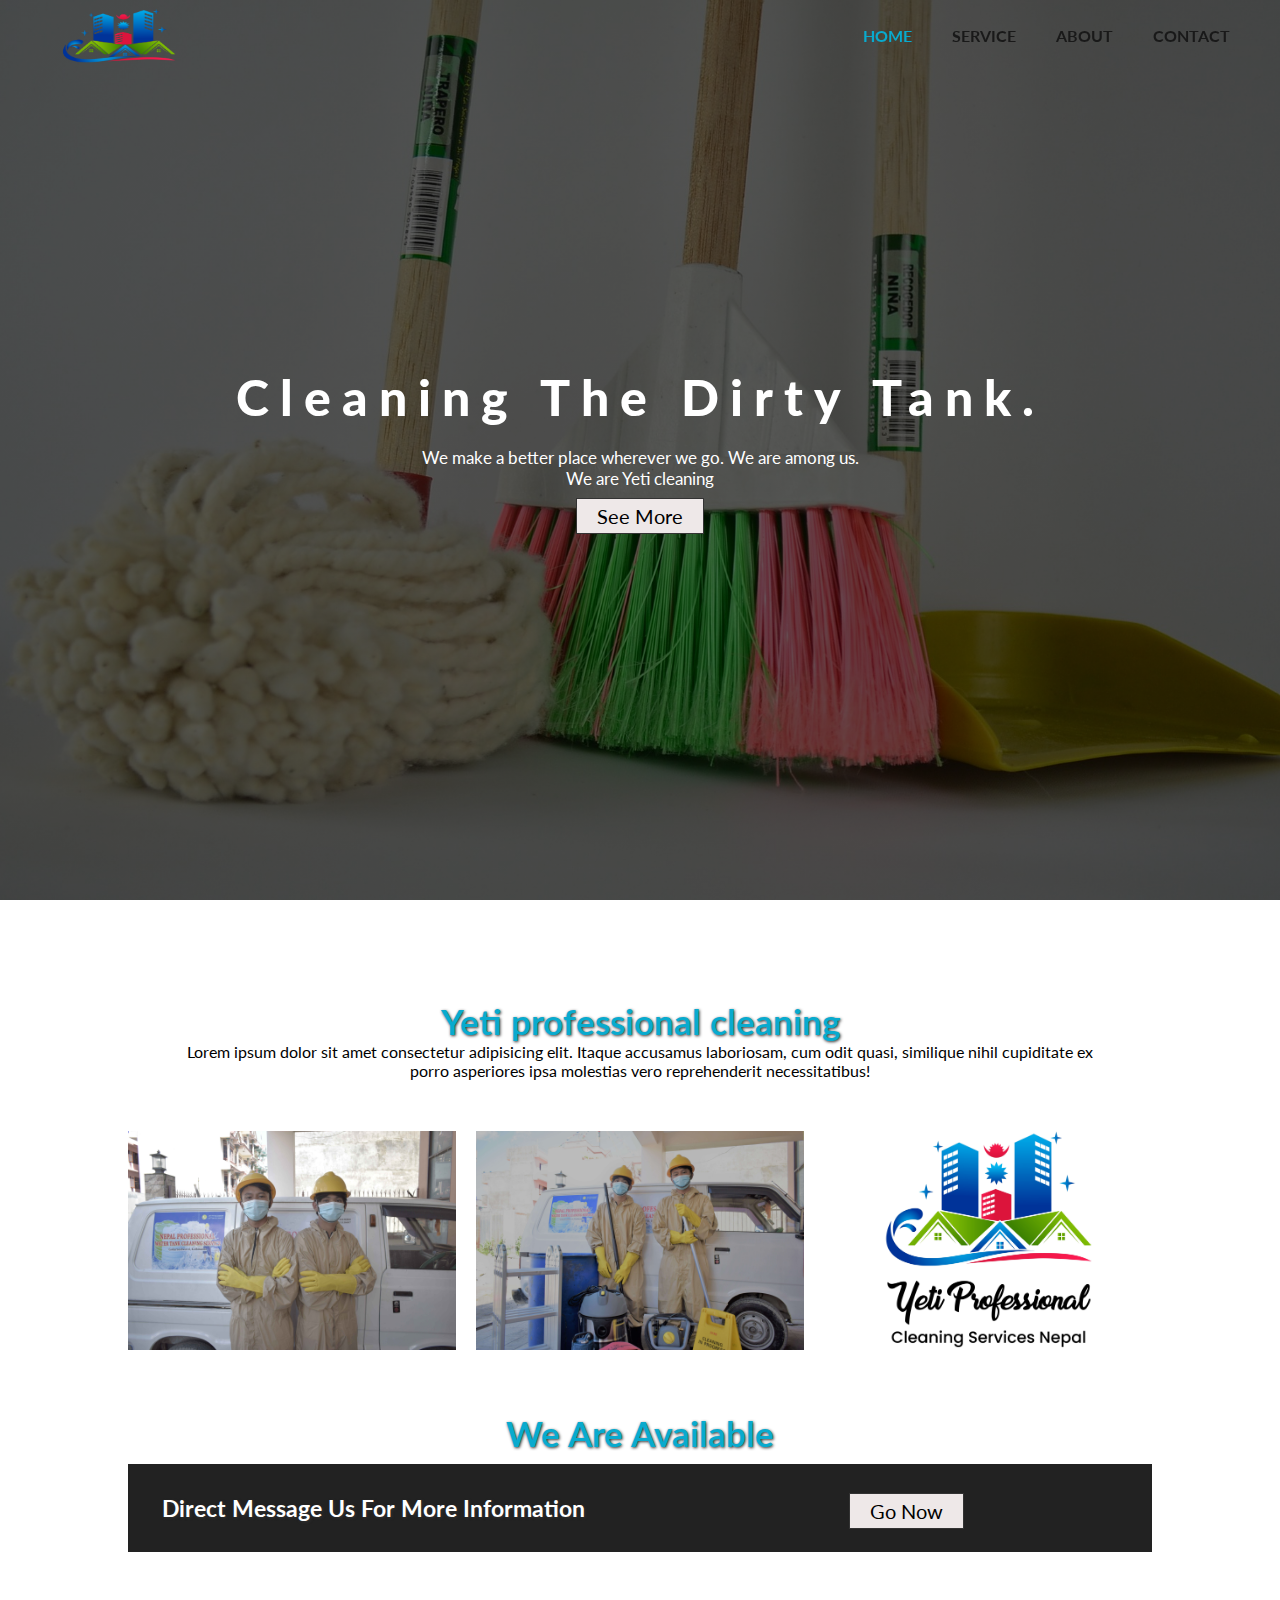
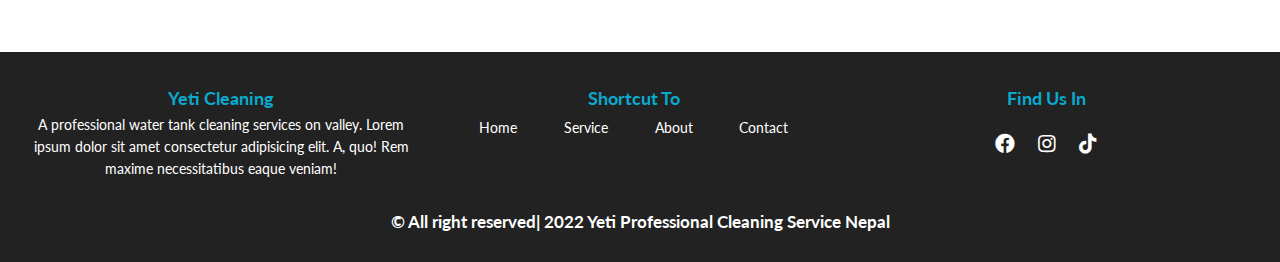
<file: index.html>
<!DOCTYPE html>
<html lang="en">

<head>
    <meta charset="UTF-8">
    <meta http-equiv="X-UA-Compatible" content="IE=edge">
    <meta name="viewport" content="width=device-width, initial-scale=1.0">
    <!-- ================== fontawesomecdn ================= -->
    <link rel="stylesheet" href="https://cdnjs.cloudflare.com/ajax/libs/font-awesome/5.15.4/css/all.min.css" />
    <link rel="preconnect" href="https://fonts.gstatic.com" crossorigin>
    <link
        href="https://fonts.googleapis.com/css2?family=Lato:ital,wght@0,100;0,300;0,400;0,700;0,900;1,100&display=swap"
        rel="stylesheet">
    <!-- ====================== csslink ==================== -->
    <link rel="stylesheet" href="./css/style.css">
    <title>Yeti Cleaning</title>
</head>

<body>
    <!-- ================== header =============== -->
    <header>
        <div class="main__header_container">
            <div class="main__navigation_bar">
                <div class="main__navigation_logo">
                    <a href="index.html">
                        <img src="./image/logo.png" alt="">
                    </a>
                </div>
                <ul class="main__navigation_link">
                    <li><a href="index.html">home</a></li>
                    <li><a href="service.html">service</a></li>
                    <!-- <li><a href="process.html">process</a></li> -->
                    <li><a href="about.html">about</a></li>
                    <li><a href="contact.html">contact</a></li>
                </ul>
                <div class="fa fa-bars" id="main__menu_bar"></div>
            </div>
            <div class="main_content">
                <h1>cleaning the dirty tank.</h1>
                <p>We make a better place wherever we go. We are among us. <br>We are Yeti cleaning </p>
                <a href="#about" class="btn"> see more</a>
            </div>
        </div>
    </header>

    <!-- ===================== about =================== -->
    <section class="about" id="about">
        <h2>Yeti professional cleaning</h2>
        <p>Lorem ipsum dolor sit amet consectetur adipisicing elit. Itaque accusamus laboriosam, cum odit quasi,
            similique nihil cupiditate ex <br> porro asperiores ipsa molestias vero reprehenderit necessitatibus!</p>
        <div class="row">
            <div class="about_col">
                <img src="./image/team.jpg" alt="">
                <div class="content">
                    <div class="content2">
                        <h2>our team</h2>
                        <p>Lorem ipsum dolor sit amet consectetur adipisicing elit.</p>
                    </div>
                </div>
            </div>
            <div class="about_col">
                <img src="./image/main.jpg" alt="">
                <div class="content">
                    <div class="content2">
                        <h2>our equipments</h2>
                        <p>Lorem ipsum dolor sit amet consectetur adipisicing elit<p>
                    </div>
                </div>
            </div>
            <div class="about_col ">
                <img src="./image/Branding1.jpg" alt="">
                <div class="content">
                    <div class="content2">
                        <h2>yeti cleaning</h2>
                        <p>Lorem ipsum dolor sit amet consectetur adipisicing elit.</p>
                    </div>
                </div>
            </div>
        </div>
    </section>

    <section class="avaibality">
        <h2>we are available</h2>
        <div class="row">
            <div class="available_col">
                <h2>direct message us for more information</h2>
            </div>
            <div class="available_col">
                <a href="https:/www.facebook.com/NepalProfessionalWaterTankCleaningServices" target="_blank"
                    class="btn">go now</a>
            </div>
        </div>
    </section>

    <footer>
        <div class="grid-row">
            <div class="footer_col">
                <h4>Yeti cleaning</h4>
                <p>A professional water tank cleaning services on valley. Lorem ipsum dolor sit amet consectetur
                    adipisicing elit. A, quo! Rem maxime necessitatibus eaque veniam!

                </p>
            </div>
            <div class="footer_col">
                <h4>shortcut to</h4>
                <ul>
                    <li><a href="index.html" class="active">home</a></li>
                    <li><a href="service.html">service</a></li>
                    <li><a href="about.html">about</a></li>
                    <li><a href="contact.html">contact</a></li>
                </ul>
            </div>
            <div class="footer_col">
                <h4>find us in</h4>
                <div class="social_link">
                    <a href="https:/www.facebook.com/NepalProfessionalWaterTankCleaningServices" target="_blank"
                        class="fab fa-facebook"></a>
                    <a href="https:/www.instagram.com/npwtcs404" target="_blank" class="fab fa-instagram"></a>
                    <a href="https:/www.tiktok.com/@nepalcleaningservices" target="_blank" class="fab fa-tiktok"></a>
                    <!-- <a href="" class="fab fa-whatsapp"></a>
               <a href="" class="fab fa-facebook-messenger"></a> -->
                </div>
            </div>
        </div>
        <div class="copyright">
            <h5>&copy All right reserved| 2022 Yeti Professional Cleaning Service Nepal</h5>
        </div>
    </footer>
    <script src="./javascript/script.js"></script>
</body>

</html>
</file>
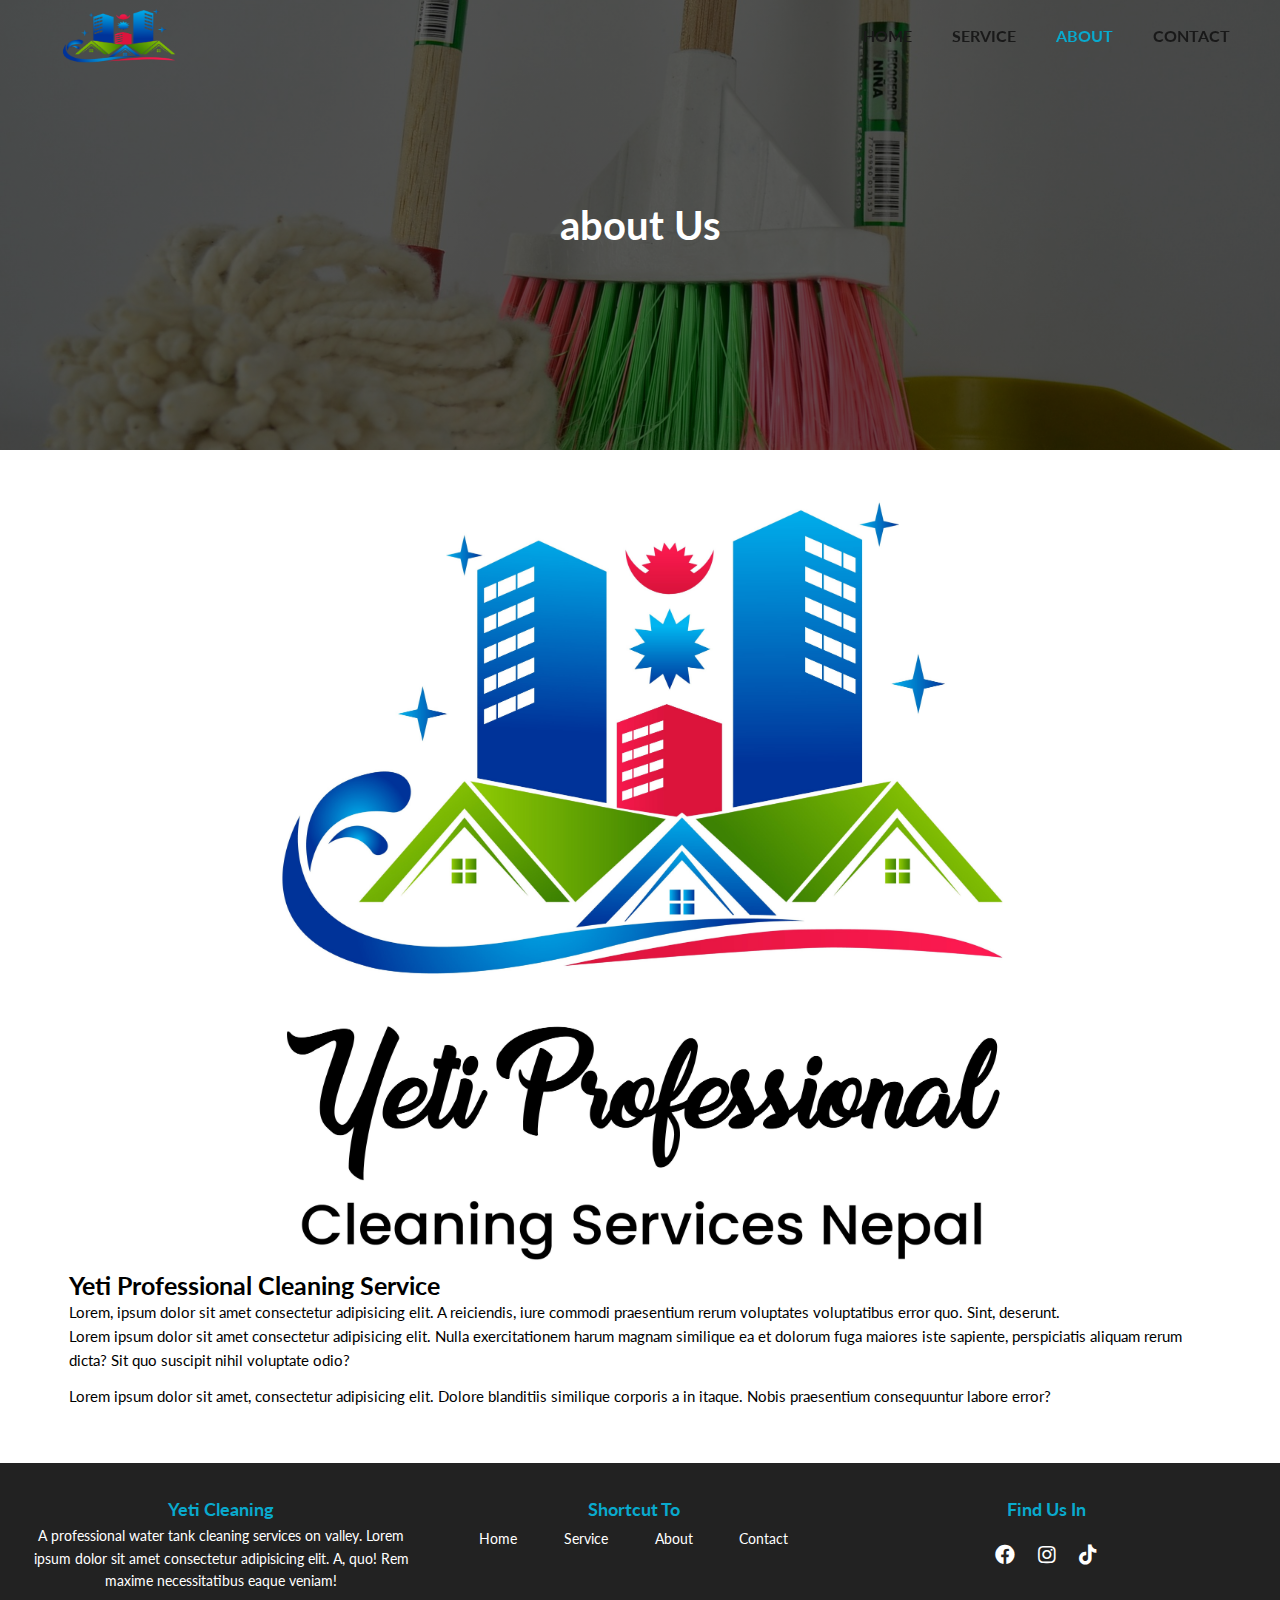
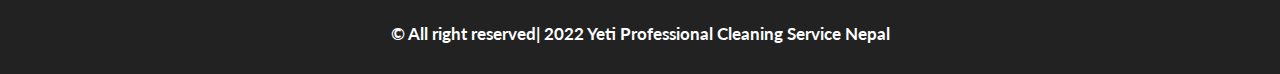
<file: about.html>
<!DOCTYPE html>
<html lang="en">

<head>
    <meta charset="UTF-8">
    <meta http-equiv="X-UA-Compatible" content="IE=edge">
    <meta name="viewport" content="width=device-width, initial-scale=1.0">
    <!-- ================== fontawesomecdn ================= -->
    <link rel="stylesheet" href="https://cdnjs.cloudflare.com/ajax/libs/font-awesome/5.15.4/css/all.min.css" />
    <link rel="preconnect" href="https://fonts.gstatic.com" crossorigin>
    <link
        href="https://fonts.googleapis.com/css2?family=Lato:ital,wght@0,100;0,300;0,400;0,700;0,900;1,100&display=swap"
        rel="stylesheet">
    <!-- ====================== csslink ==================== -->
    <link rel="stylesheet" href="./css/style.css">
    <title>Yeti Cleaning</title>
</head>

<body>
    <!-- ================== header =============== -->
    <header>
        <div class="about__header_container">
            <nav class="main__navigation_bar">
                <div class="main__navigation_logo">
                    <a href="index.html">
                        <img src="./image/logo.png" alt="">
                    </a>
                </div>
                <ul class="main__navigation_link">
                    <li><a href="index.html">home</a></li>
                    <li><a href="service.html">service</a></li>
                    <!-- <li><a href="process.html">process</a></li> -->
                    <li><a href="about.html">about</a></li>
                    <li><a href="contact.html">contact</a></li>
                </ul>
                <div class="fa fa-bars" id="main__menu_bar"></div>
            </nav>
            <h1>about us </h1>
        </div>
    </header>
    <section class="about_section">
        
            <div class="about_sec_col1">
                
                    <img src="./image/Branding1.jpg" alt="">

            </div>
            <div class="about_sec_col">
                <h3>yeti professional cleaning service</h3>
                <p>Lorem, ipsum dolor sit amet consectetur adipisicing elit. A reiciendis, iure commodi praesentium
                    rerum voluptates voluptatibus error quo. Sint, deserunt.</p>
                <p>Lorem ipsum dolor sit amet consectetur adipisicing elit. Nulla exercitationem harum magnam similique
                    ea et dolorum fuga maiores iste sapiente, perspiciatis aliquam rerum dicta? Sit quo suscipit nihil
                    voluptate odio?</p><br>
                    <p>Lorem ipsum dolor sit amet, consectetur adipisicing elit. Dolore blanditiis similique corporis a in itaque. Nobis praesentium consequuntur labore error?</p>

            </div>
    
    </section>




    <footer>
        <div class="grid-row">
            <div class="footer_col">
                <h4>Yeti cleaning</h4>
                <p>A professional water tank cleaning services on valley. Lorem ipsum dolor sit amet consectetur
                    adipisicing elit. A, quo! Rem maxime necessitatibus eaque veniam!

                </p>
            </div>
            <div class="footer_col">
                <h4>shortcut to</h4>
                <ul>
                    <li><a href="index.html" class="active">home</a></li>
                    <li><a href="service.html">service</a></li>
                    <li><a href="about.html">about</a></li>
                    <li><a href="contact.html">contact</a></li>
                </ul>
            </div>
            <div class="footer_col">
                <h4>find us in</h4>
                <div class="social_link">
                    <a href="https:/www.facebook.com/NepalProfessionalWaterTankCleaningServices" target="_blank" class="fab fa-facebook"></a>
                    <a href="https:/www.instagram.com/npwtcs404" target="_blank" class="fab fa-instagram"></a>
                    <a href="https:/www.tiktok.com/@nepalcleaningservices" target="_blank" class="fab fa-tiktok"></a>
                    <!-- <a href="" class="fab fa-whatsapp"></a>
                    <a href="" class="fab fa-facebook-messenger"></a> -->
                 </div> 
            </div>
        </div>
        <div class="copyright">
            <h5>&copy All right reserved| 2022 Yeti Professional Cleaning Service Nepal</h5>
        </div>
    </footer>
    <script src="./javascript/script.js"></script>
</body>

</html>
</file>
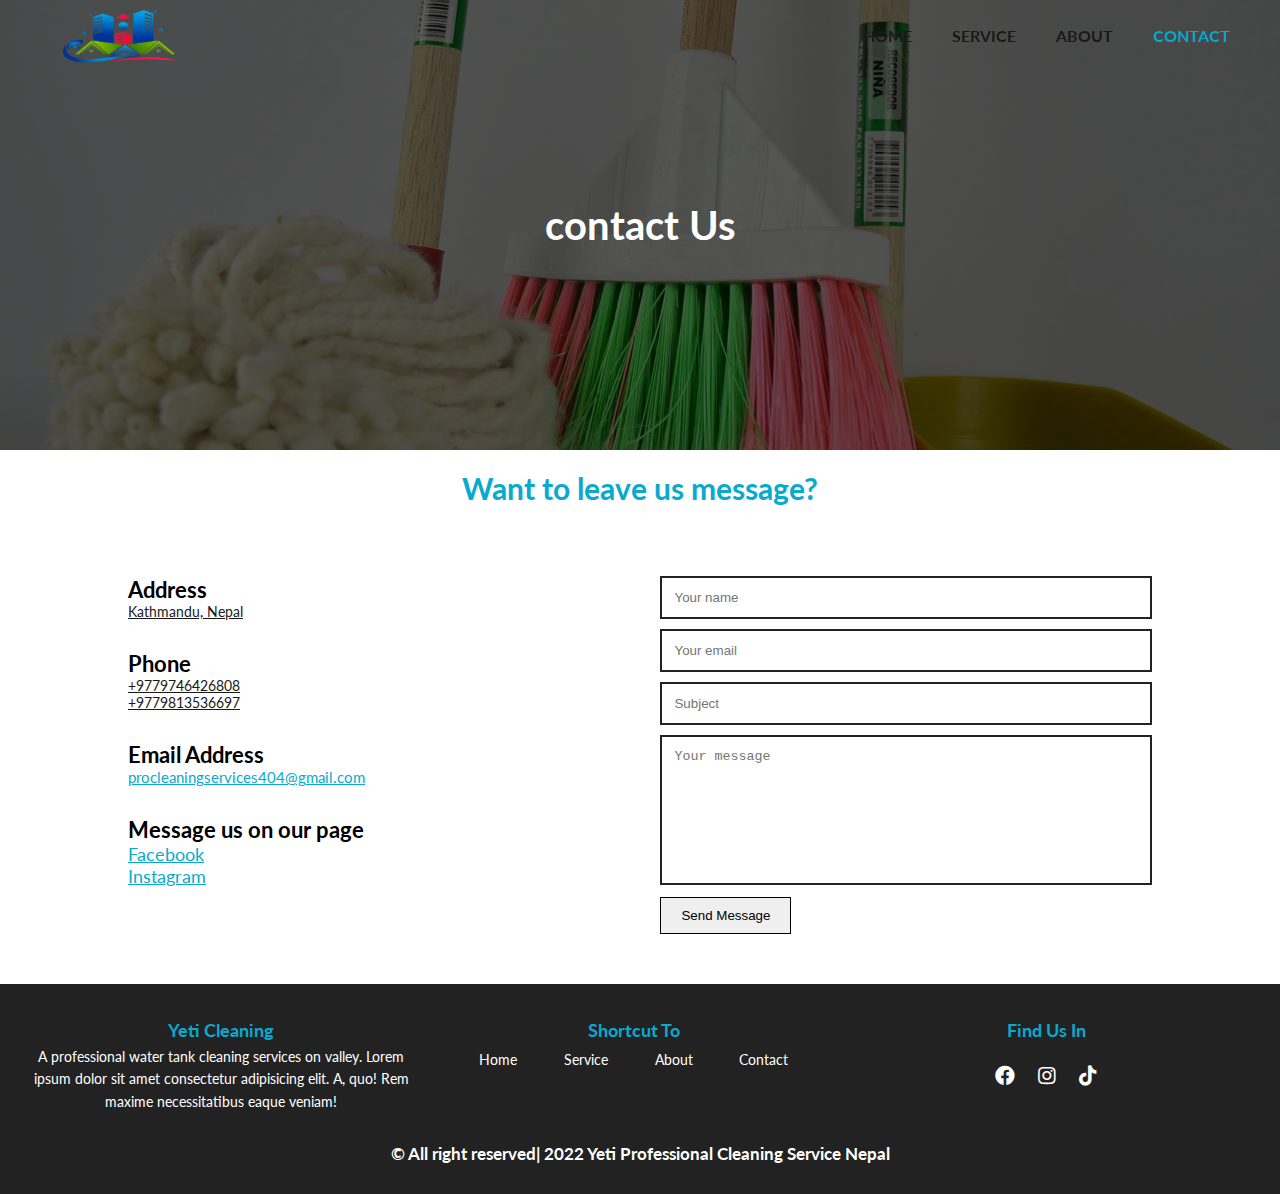
<file: contact.html>
<!DOCTYPE html>
<html lang="en">

<head>
    <meta charset="UTF-8">
    <meta http-equiv="X-UA-Compatible" content="IE=edge">
    <meta name="viewport" content="width=device-width, initial-scale=1.0">
    <!-- ================== fontawesomecdn ================= -->
    <link rel="stylesheet" href="https://cdnjs.cloudflare.com/ajax/libs/font-awesome/5.15.4/css/all.min.css" />
    <link rel="preconnect" href="https://fonts.gstatic.com" crossorigin>
    <link
        href="https://fonts.googleapis.com/css2?family=Lato:ital,wght@0,100;0,300;0,400;0,700;0,900;1,100&display=swap"
        rel="stylesheet">
    <!-- ====================== csslink ==================== -->
    <link rel="stylesheet" href="./css/style.css">
    <title>Yeti Cleaning</title>
</head>

<body>
    <!-- ================== header =============== -->
    <header>
        <div class="contact__header_container">
            <nav class="main__navigation_bar">
                <div class="main__navigation_logo">
                    <a href="index.html">
                        <img src="./image/logo.png" alt="">
                    </a>
                </div>
                <ul class="main__navigation_link">
                    <li><a href="index.html">home</a></li>
                    <li><a href="service.html">service</a></li>
                    <!-- <li><a href="process.html">process</a></li> -->
                    <li><a href="about.html">about</a></li>
                    <li><a href="contact.html">contact</a></li>
                </ul>
                <div class="fa fa-bars" id="main__menu_bar"></div>
            </nav>
            <h1>contact us </h1>
        </div>
    </header>

    <div class="hint">
        <h2>Want to leave us message?</h2>
    </div>


    <section class="contact_section">
        <div class="row">
            <div class="contact_sec_col">
                <div class="contact_content">
                    <h5>address</h5>
                    <p>Kathmandu, Nepal</p>
                </div>
                <div class="contact_content">
                    <h5>phone</h5>
                    <p>+9779746426808</p>
                    <p>+9779813536697</p>
                </div>
                <div class="contact_content">
                    <h5>email address</h5>
                    <a href="https://mail.google.com/mail/u/0/#inbox?compose=CllgCJfttlBFVGvQRvwGPfjDZqTKsPsQSMvbpwWdlcBMcDbkxGPMDHHrpVJNpjgJkhDPVqxfkmg">procleaningservices404@gmail.com</a>
                </div>
                <div class="contact_contentone">
                    <h5>Message us on our page</h5>
                    <a  href="https:/www.facebook.com/NepalProfessionalWaterTankCleaningServices" target="_blank"
                   >Facebook</a>
                    <a  href="https:/www.instagram.com/npwtcs404" target="_blank" >Instagram</a>
                </div>
            </div>

            <div class="contact_sec_col">
                <form action="form.php" method="post">
                    
                    <input type="text" name="name" placeholder="Your name" required ">
                    <input type=" email" name="email" placeholder="Your email" required>
                    <input type="text" name="subject" placeholder="Subject" required ">
                    <textarea name=" message" cols=" 30" rows="10" placeholder="Your message" required></textarea>
                    <!-- <button type="submit" class="btnl">send</button>  -->
                    <div class="button-area">
                        <button type="submit">Send Message</button>
                    </div>
                </form>

            </div>
        </div>
    </section>

    <!-- <section class="map">
        <iframe src="https://www.google.com/maps/embed?pb=!1m18!1m12!1m3!1d28256.626143242127!2d85.30896317506605!3d27.71486961482007!2m3!1f0!2f0!3f0!3m2!1i1024!2i768!4f13.1!3m3!1m2!1s0x39eb198a307baabf%3A0xb5137c1bf18db1ea!2sKathmandu%2044600!5e0!3m2!1sen!2snp!4v1639832316248!5m2!1sen!2snp" width="600" height="450" style="border:0;" allowfullscreen="" loading="lazy"></iframe>
    </section> -->



    <footer>
        <div class="grid-row">
            <div class="footer_col">
                <h4>Yeti cleaning</h4>
                <p>A professional water tank cleaning services on valley. Lorem ipsum dolor sit amet consectetur
                    adipisicing elit. A, quo! Rem maxime necessitatibus eaque veniam!

                </p>
            </div>
            <div class="footer_col">
                <h4>shortcut to</h4>
                <ul>
                    <li><a href="index.html" class="active">home</a></li>
                    <li><a href="service.html">service</a></li>

                    <li><a href="about.html">about</a></li>
                    <li><a href="contact.html">contact</a></li>
                </ul>
            </div>
            <div class="footer_col">
                <h4>find us in</h4>
                <div class="social_link">
                    <a href="https:/www.facebook.com/NepalProfessionalWaterTankCleaningServices" target="_blank"
                        class="fab fa-facebook"></a>
                    <a href="https:/www.instagram.com/npwtcs404" target="_blank" class="fab fa-instagram"></a>
                    <a href="https:/www.tiktok.com/@nepalcleaningservices" target="_blank" class="fab fa-tiktok"></a>
                    <!-- <a href="" class="fab fa-whatsapp"></a>
                    <a href="" class="fab fa-facebook-messenger"></a> -->
                </div>
            </div>
        </div>
        <div class="copyright">
            <h5>&copy All right reserved| 2022 Yeti Professional Cleaning Service Nepal</h5>
        </div>
    </footer>
    <script src="./javascript/script.js"></script>
</body>

</html>
</file>
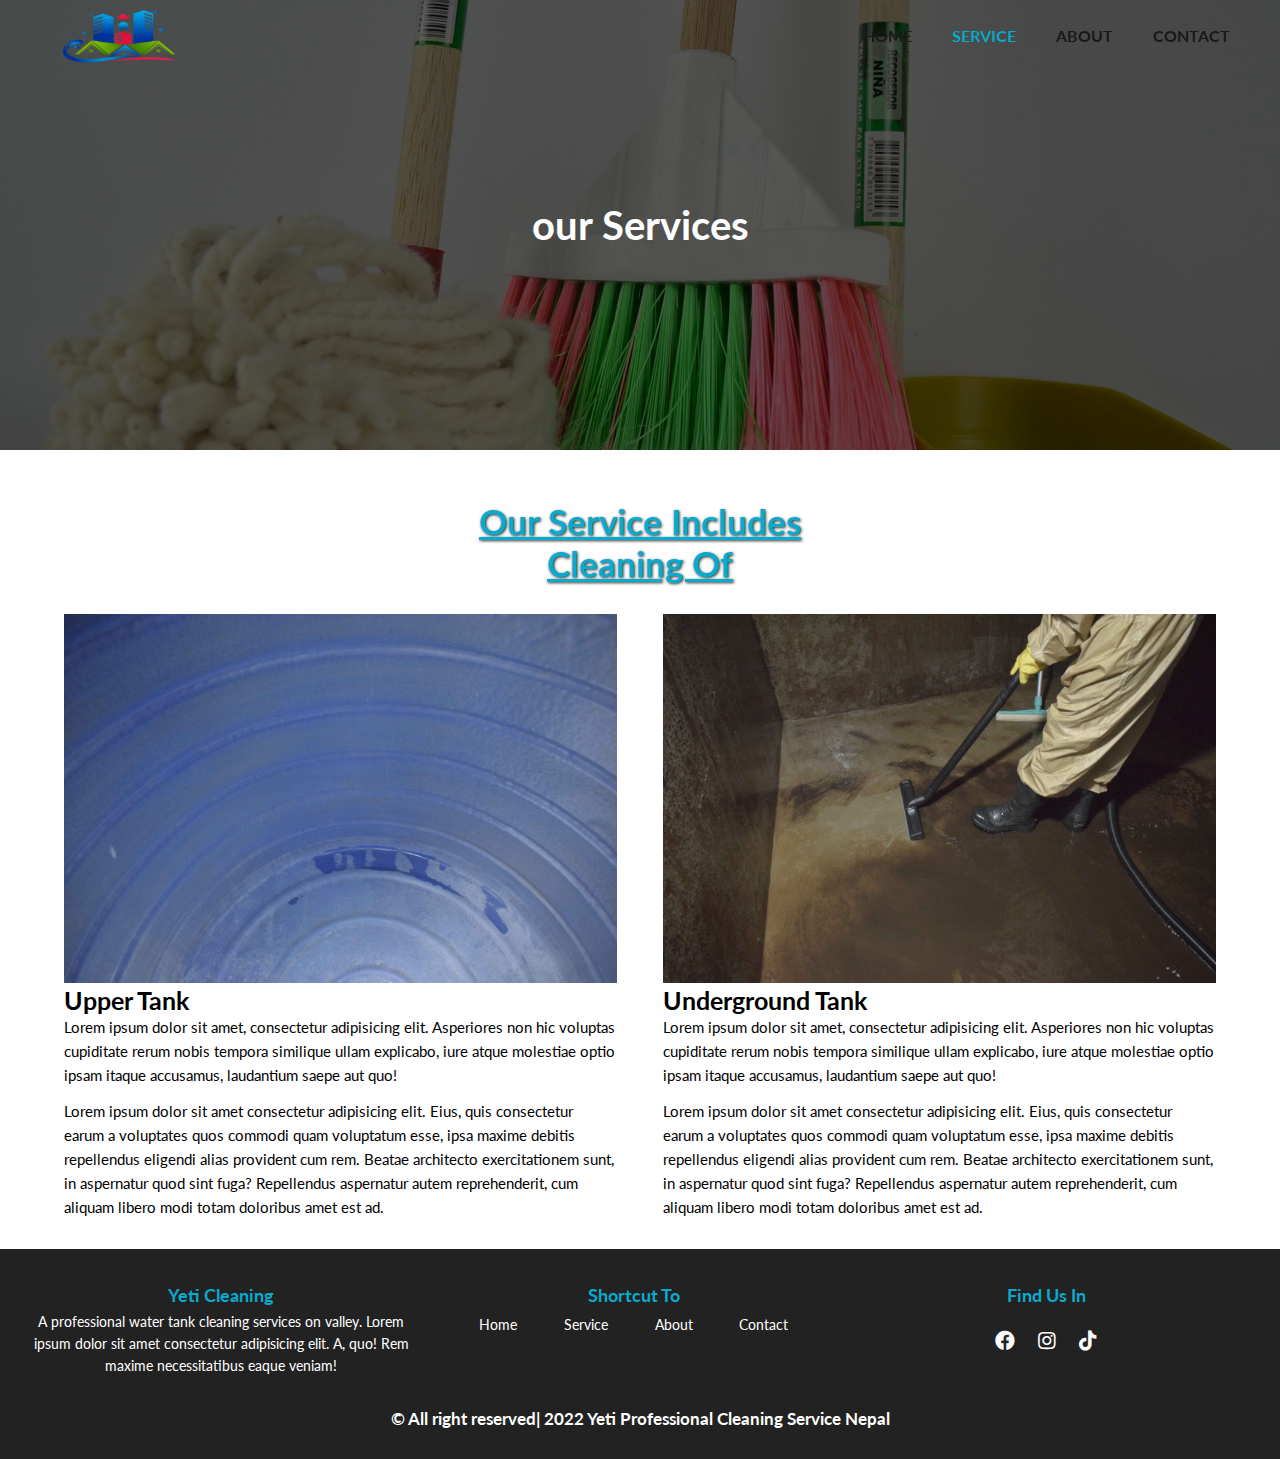
<file: service.html>
<!DOCTYPE html>
<html lang="en">

<head>
    <meta charset="UTF-8">
    <meta http-equiv="X-UA-Compatible" content="IE=edge">
    <meta name="viewport" content="width=device-width, initial-scale=1.0">
    <!-- ================== fontawesomecdn ================= -->
    <link rel="stylesheet" href="https://cdnjs.cloudflare.com/ajax/libs/font-awesome/5.15.4/css/all.min.css" />
    <link rel="preconnect" href="https://fonts.gstatic.com" crossorigin>
    <link
        href="https://fonts.googleapis.com/css2?family=Lato:ital,wght@0,100;0,300;0,400;0,700;0,900;1,100&display=swap"
        rel="stylesheet">
    <!-- ====================== csslink ==================== -->
    <link rel="stylesheet" href="./css/style.css">
    <title>Yeti Cleaning</title>
</head>

<body>
    <!-- ================== header =============== -->
    <header>
        <div class="service__header_container">
            <nav class="main__navigation_bar">
                <div class="main__navigation_logo">
                    <a href="index.html">
                        <img src="./image/logo.png" alt="">
                    </a>
                </div>
                <ul class="main__navigation_link">
                    <li><a href="index.html">home</a></li>
                    <li><a href="service.html">service</a></li>
                    <!-- <li><a href="process.html">process</a></li> -->
                    <li><a href="about.html">about</a></li>
                    <li><a href="contact.html">contact</a></li>
                </ul>
                <div class="fa fa-bars" id="main__menu_bar"></div>
            </nav>
            <h1>our services</h1>
        </div>
    </header>

    <section class="service_section">
        <h2>our service includes <br> cleaning of</h2>
        <div class="row">
            <div class="service_section_col">
                <img src="./image/topp.jpg" alt="">
                <h3>upper tank</h3>
                <p>Lorem ipsum dolor sit amet, consectetur adipisicing elit. Asperiores non hic voluptas cupiditate rerum nobis tempora similique ullam explicabo, iure atque molestiae optio ipsam itaque accusamus, laudantium saepe aut quo!</p><br>
                <p>Lorem ipsum dolor sit amet consectetur adipisicing elit. Eius, quis consectetur earum a voluptates quos commodi quam voluptatum esse, ipsa maxime debitis repellendus eligendi alias provident cum rem. Beatae architecto exercitationem sunt, in aspernatur quod sint fuga? Repellendus aspernatur autem reprehenderit, cum aliquam libero modi totam doloribus amet est ad.</p>
            </div>
            <div class="service_section_col">
                <img src="./image/underground.jpg" alt="">
                <h3>underground tank</h3>
                <p>Lorem ipsum dolor sit amet, consectetur adipisicing elit. Asperiores non hic voluptas cupiditate rerum nobis tempora similique ullam explicabo, iure atque molestiae optio ipsam itaque accusamus, laudantium saepe aut quo!</p><br>
                <p>Lorem ipsum dolor sit amet consectetur adipisicing elit. Eius, quis consectetur earum a voluptates quos commodi quam voluptatum esse, ipsa maxime debitis repellendus eligendi alias provident cum rem. Beatae architecto exercitationem sunt, in aspernatur quod sint fuga? Repellendus aspernatur autem reprehenderit, cum aliquam libero modi totam doloribus amet est ad.</p>
            </div>
        </div>
    </section>



    <footer>
        <div class="grid-row">
            <div class="footer_col">
                <h4>Yeti cleaning</h4>
                <p>A professional water tank cleaning services on valley. Lorem ipsum dolor sit amet consectetur
                    adipisicing elit. A, quo! Rem maxime necessitatibus eaque veniam!

                </p>
            </div>
            <div class="footer_col">
                <h4>shortcut to</h4>
                <ul>
                    <li><a href="index.html" class="active">home</a></li>
                    <li><a href="service.html">service</a></li>

                    <li><a href="about.html">about</a></li>
                    <li><a href="contact.html">contact</a></li>
                </ul>
            </div>
            <div class="footer_col">
                <h4>find us in</h4>
                <div class="social_link">
                    <a href="https:/www.facebook.com/NepalProfessionalWaterTankCleaningServices" target="_blank" class="fab fa-facebook"></a>
                    <a href="https:/www.instagram.com/npwtcs404" target="_blank" class="fab fa-instagram"></a>
                    <a href="https:/www.tiktok.com/@nepalcleaningservices" target="_blank"class="fab fa-tiktok"></a>
                    <!-- <a href="" class="fab fa-whatsapp"></a>
                    <a href="" class="fab fa-facebook-messenger"></a> -->
                 </div> 
            </div>
        </div>
        <div class="copyright">
            <h5>&copy All right reserved| 2022 Yeti Professional Cleaning Service Nepal</h5>
        </div>
    </footer>
    <script src="./javascript/script.js"></script>
</body>

</html>
</file>
<file: css/style.css>
*,
*::before,
*::after {
    margin: 0;
    padding: 0;
    box-sizing: border-box;
}

:root {
    --darkblack: #191919;
    --whitecolor: #ffffff;
    --semiblack: #212121;
    --bluecolor: #09aace;
    --btntransition: .3s ease-in-out;
    --borderone: .1rem solid #222;
    --bordertwo: .2rem solid #222;
    --borderthree: .3rem solid #222;
}

html {
    font-size: 62.5%;
    overflow-x: hidden;
    scroll-behavior: smooth;
}

body {
    font-family: 'Lato', sans-serif;
}

ul {
    list-style: none;
}

a {
    text-decoration: none;
}

h1 {
    font-size: 5rem;
    text-transform: capitalize;
    color: #ffffff;
}

button {
    cursor: pointer;
}

.main__header_container {
    width: 100%;
    height: 100vh;
    background: linear-gradient(rgba(0, 0, 0, 0.6), rgba(0, 0, 0, 0.6)), url('../image/mainback.jpg');
    background-position: center;
    background-size: cover;
}

.main__navigation_bar {
    width: 100%;
    height: 7rem;
    padding: 0 3rem;
    background:none;
    position: fixed;
    display: flex;
    justify-content: space-between;
    align-items: center;
    z-index: 10;
}
.main__navigation_bar.sticky {

    background-color: #e7e4e4;
}

.main__navigation_logo a img {
    width: 18rem;
    height: 6.5rem;
}

.main__navigation_link {
    display: flex;
}

.main__navigation_link li {
    padding: .5rem 1rem;
}

.main__navigation_link li a {
    display: block;
    font-size: 1.6rem;
    padding: .5rem 1rem;
    text-transform: uppercase;
    color: var(--darkblack);
    font-weight: 700;
}

.main__navigation_link a.active,
.main__navigation_link a:hover {
    color: var(--bluecolor);
}

#main__menu_bar {
    display: none;
    font-size: 3.2rem;
    cursor: pointer;
    color: var(--darkblack);
}

.main_content {
    width: 90%;
    color: #fff;
    position: absolute;
    top: 50%;
    left: 50%;
    transform: translate(-50%, -50%);
    text-align: center;
}

.main_content h1 {
    letter-spacing: 1.1rem;
    font-weight: 900;
    margin-bottom: 2rem;
}

.main_content p {
    font-size: 1.7rem;
}

.btn {
    display: inline-block;
    font-size: 2rem;
    color: #000;
    text-transform: capitalize;
    padding: .5rem 2rem;
    margin-top: 1rem;
    border: none;
    outline: .1rem solid #333;
    background: #eee8e8;
    transition: .3s;
}
.btn:hover{
    box-shadow: .1rem .1rem .4rem .3rem #000000;
    border: none;
    outline: none;
}

.btn:hover {
    background: var(--bluecolor);
}

/* ===================== about ========================== */
.about {
    width: 80%;
    margin: auto;
    padding: 5rem 0;
    text-align: center;
    padding-top: 5rem;
}

.about h2 {
    font-size: 3.5rem;
    color: var(--bluecolor);
    margin-top: 5rem;
    text-shadow: .1rem .1rem .3rem #333;

}

.about p {
    font-size: 1.6rem;
}

.row {
    display: flex;
    justify-content: space-between;
}

.about_col {
    flex: 0 1 32%;
    margin-top: 5%;
    position: relative;
    overflow: hidden;
}

.about_col img {
    width: 100%;
}

.about_col .content {
    position: absolute;
    top: 0;
    left: 0;
    width: 100%;
    height: 100%;
    background: transparent;
    transition: .3s;
}

.about_col .content:hover {
    background: rgba(0, 0, 200, 0.5);
}

.about_col .content2 {
    position: absolute;
    width: 100%;
    position: absolute;
    top: -50%;
    left: 50%;
    transform: translate(-50%, -50%);
    opacity: 0;
    transition: .3s linear;
}

.about_col:hover .content2 {
    opacity: 1;
    top: 50%;
}

.content2 h2 {
    font-size: 2rem;
    color: var(--whitecolor);
    text-transform: capitalize;
}

.content2 p {
    font-size: 1.5rem;
    color: var(--whitecolor);
}

/* ================== avaibalitysection ===================== */
.avaibality {
    width: 80%;
    margin: auto;
    padding-top: 5rem 0;
    text-align: center;
    margin-bottom: 10rem;
}

.avaibality h2 {
    font-size: 3.5rem;
    text-transform: capitalize;
    padding: 1rem;
    color: var(--bluecolor);
    text-shadow: .1rem .1rem .3rem #333;
}

.avaibality .row {
    background: #222;
}

.available_col {
    flex: 0 1 48%;
    padding: 2rem;
}

.available_col h2 {
    font-size: 2.3rem;
    color: var(--whitecolor);
}

/* =================== fpptersection ================== */
footer {
    background: #222;
    padding: 3rem 2rem;
}

.grid-row {
    width: 99%;
    display: grid;
    grid-template-columns: repeat(auto-fit, minmax(18rem, 1fr));
    gap: 1rem;
}

.footer_col {
    text-align: center;
}

.footer_col h4 {
    font-size: 1.8rem;
    padding: .5rem 0;
    text-transform: capitalize;
    color: var(--bluecolor);
}

.footer_col p {
    font-size: 1.4rem;
    line-height: 1.6;
    color: var(--whitecolor);
}

.footer_col ul {
    display: flex;
    justify-content: space-evenly;
    flex-wrap: wrap;
}

.footer_col ul li {
    margin: .5rem 0;
}

.footer_col ul li a {
    font-size: 1.4rem;
    color: var(--whitecolor);
    text-transform: capitalize;
}

.footer_col .social_links {
    margin-top: 1rem;
}

.footer_col .social_link a {
    display: inline-block;
    font-size: 2rem;
    color: var(--whitecolor);
    margin: 2rem 1rem;
}

footer .copyright {
    margin-top: 3rem;
}

.copyright h5 {
    font-size: 1.7rem;
    color: var(--whitecolor);
    text-align: center;
}



/*  ===================== servicepagesection ==================== */

.service__header_container {
    width: 100%;
    height: 50vh;
    background-image: linear-gradient(rgba(0, 0, 0, 0.6), rgba(0, 0, 0, 0.6)), url('../image/mainback.jpg');
    background-position: center;
    background-size: cover;
}

.service__header_container h1 {
    font-size: 4rem;
    width: 90%;
    color: #fff;
    top: 25%;
    position: absolute;
    left: 50%;
    text-align: center;
    transform: translate(-50%, -50%);
}

.service_section {
    width: 90%;
    margin: auto;
    padding-top: 5rem;
}

.service_section .row {
    padding: 3rem 0;
}

.service_section h2 {
    font-size: 3.5rem;
    text-transform: capitalize;
    text-decoration: underline;
    font-weight: 700;
    text-align: center;
    color: var(--bluecolor);
    text-shadow: .1rem .1rem .3rem #333;
}

.service_section_col {
    flex: 0 1 48%;
}

.service_section_col img {
    width: 100%;
    height: auto;
    object-fit: cover;
    transition: .3s ease-in-out;
}
.service_section_col img:hover{
    box-shadow: 0 0 .3rem .4rem #000;
}

.service_section_col h3 {
    font-size: 2.5rem;
    text-transform: capitalize;
}

.service_section_col p {
    font-size: 1.5rem;
    line-height: 1.6;
}

.contact__header_container {
    width: 100%;
    height: 50vh;
    background-image: linear-gradient(rgba(0, 0, 0, 0.6), rgba(0, 0, 0, 0.6)), url('../image/mainback.jpg');
    background-position: center;
    background-size: cover;
}

.contact__header_container h1 {
    font-size: 4rem;
    width: 90%;
    color: #fff;
    top: 25%;
    position: absolute;
    left: 50%;
    text-align: center;
    transform: translate(-50%, -50%);
}

.contact_section {
    width: 80%;
    margin: auto;
    padding: 5rem 0;
}

.contact_sec-row {
    display: flex;
    justify-content: space-between;
}

.contact_content {
    display: flex;
    align-items: flex-start;
    flex-direction: column;
    margin-bottom: 3rem;
}

.contact_sec_col .contact_content h5 {
    font-size: 2.2rem;
    text-transform: capitalize;
}
.contact_sec_col .contact_content p{
    font-size: 1.4rem;
    color: var(--darkblack);
    text-decoration: underline;
}

.contact_sec_col .contact_content a{
    font-size: 1.5rem;
    color: var(--bluecolor);
    text-decoration: underline;
    cursor: pointer;
}
.contact_sec_col .contact_contentone{
    display: flex;
    flex-direction: column; 
}
.contact_sec_col .contact_contentone h5{
    font-size: 2.2rem;
}
.contact_sec_col .contact_contentone a{
    font-size: 1.8rem;
    color: var(--bluecolor);
    text-decoration: underline;
    
}

.contact_sec_col {
    flex-basis: 48%;
}


.contact-sec_left {
    flex-basis: 65%;
}

.contact_sec_col input,
.contact_sec_col textarea {
    width: 100%;
    padding: 1.2rem;
    margin-bottom: 1rem;
    outline: none;
    resize: none;
    border: .2rem solid #222;
    caret-color: #1fff32;
}

.contact_sec_col textarea {
    height: 15rem;
}

.contact_sec_col .button-area {
    font-size: 1.6rem;
    text-transform: capitalize;
    display: flex;
    align-items: center;
}

.contact_sec_col .button-area span {
    font-size: 1.6rem;
    margin-left:3rem;
    display: none;
}

.contact_sec_col .button-area button {
    border: .1rem solid #000;
    padding: 1rem 2rem;
}

.contact_sec_col .btnl:hover {
    background: var(--bluecolor);
}


.hint {
    width: 100%;
    padding: 2rem;
}

.hint h2 {
    text-align: center;
    font-size: 3rem;
    color: #09aace;
}

/* =============== aboutpage ============== */
.about__header_container {
    width: 100%;
    height: 50vh;
    background-image: linear-gradient(rgba(0, 0, 0, 0.6), rgba(0, 0, 0, 0.6)), url('../image/mainback.jpg');
    background-position: center;
    background-size: cover;
}

.about__header_container h1 {
    font-size: 4rem;
    width: 90%;
    color: #fff;
    top: 25%;
    position: absolute;
    left: 50%;
    text-align: center;
    transform: translate(-50%, -50%);
}

.about_section {
    width: 90%;
    margin: auto;
    padding: 5rem 0;
}

/* .about_section .about-row{
    display: flex;
    justify-content: space-between;
    flex-direction: column;
    align-items: center;
} */

.about_sec_col1 {
    width: 100%;
}

.about_sec_col {
    padding: .5rem;
}

.about_sec_col1 img {
    width: 100%;
}

.about_sec_col h3 {
    font-size: 2.5rem;
    text-transform: capitalize;
}

.about_sec_col p {
    font-size: 1.5rem;
    line-height: 1.6;
}




/* ========================  mediaquer ======================== */
@media(max-width:991px) {
    html {
        font-size: 55%;
    }
}


@media(max-width:768px) {
    #main__menu_bar {
        display: block;
    }

    .main__navigation_bar .main__navigation_link {
        position: absolute;
        top: 100%;
        right: -100rem;
        background: var(--whitecolor);
        flex-direction: column;
        justify-content: center;
        align-items: center;
        width: 100%;
        height: 50vh;
        transition: .5s ease-in-out;
    }

    .main__navigation_link li {
        margin: 1rem;
    }

    .main__navigation_link.shownav {
        right: 0;
    }

    .row {
        flex-direction: column;
    }

    .about-row {
        flex-direction: column;
    }

    .main__navigation_bar {
        padding: 0 2rem;
    }

    .main__navigation_logo a img {
        width: 12rem;
        height: 6rem;
    }
}

@media(max-width:468px) {
    html {
        font-size: 50%;
    }

    .main__header_container h1 {
        letter-spacing: 0;
    }

    .main__navigation_logo a img {
        width: 12rem;
        height: 6rem;
    }

}
</file>
